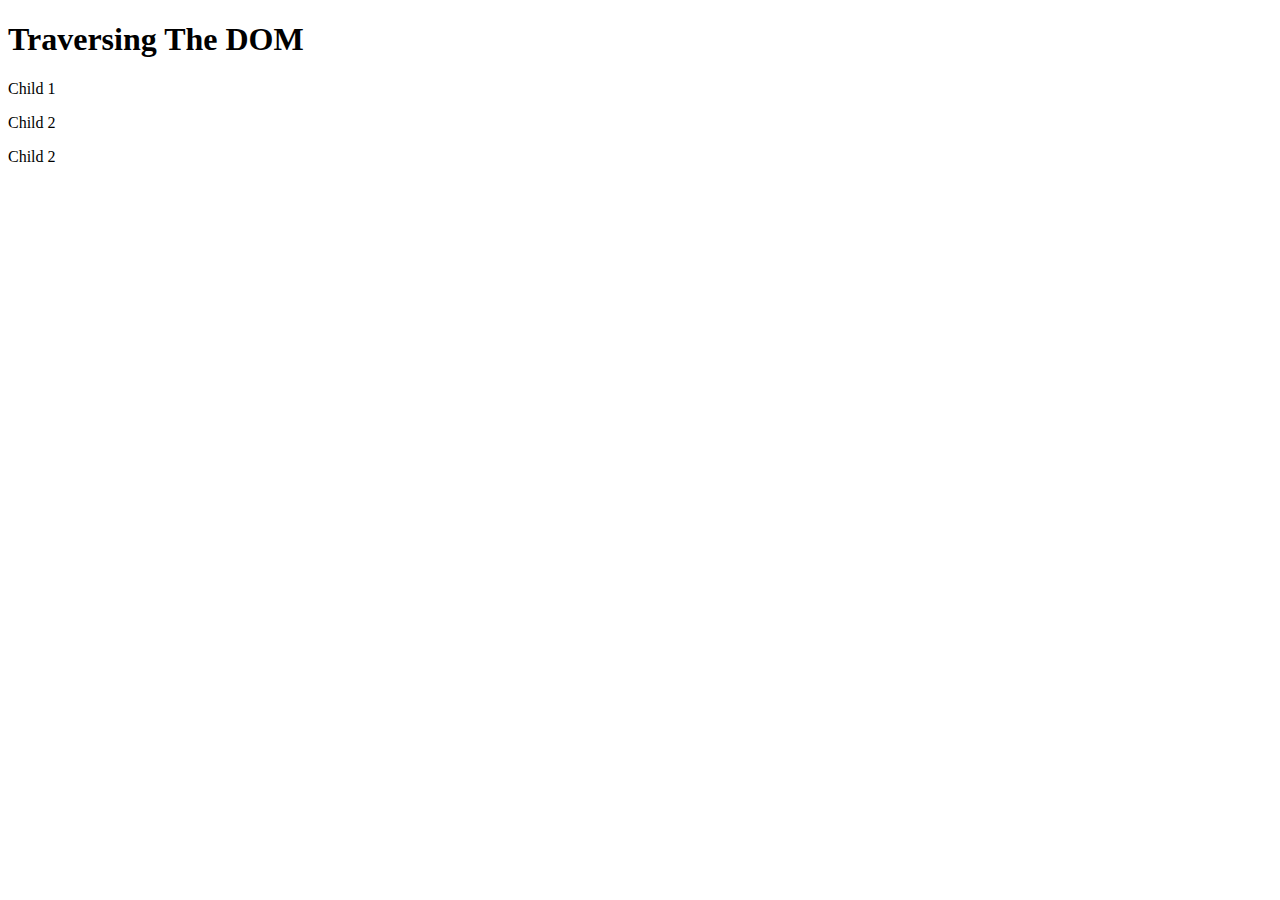
<file: 17-DOM/01-Traverse/index.html>
<!DOCTYPE html>
<html lang="en">
<head>
    <meta charset="UTF-8">
    <meta name="viewport" content="width=device-width, initial-scale=1.0">
    <title>Document</title>
</head>
<body>
    <h1>Traversing The DOM</h1>
<!--div>p*3-->
    <div id="parent">
        <p id="child1">Child 1</p>
        <p id="child2">Child 2</p>
        <p id="child3">Child 2</p>
    </div>

    <script src="script3.js"></script>
    
</body>
</html>
</file>
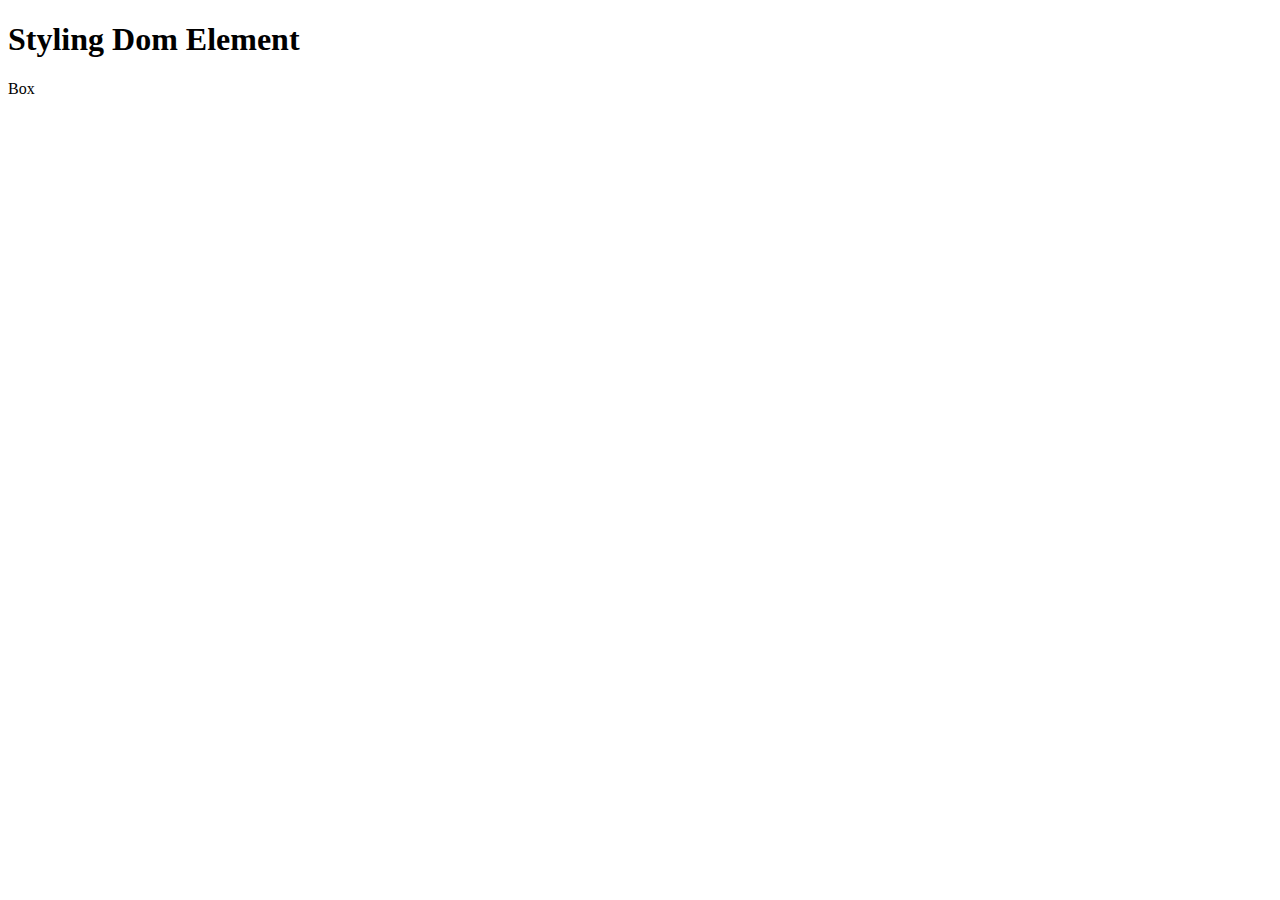
<file: 17-DOM/03-styling/index.html>
<!DOCTYPE html>
<html lang="en">
<head>
    <meta charset="UTF-8">
    <meta name="viewport" content="width=device-width, initial-scale=1.0">
    <title>Document</title>
</head>
<body>

    <h1> Styling Dom  Element</h1>
    

    <div id="box"> Box</div>



    <script src="script.js"></script>
    
</body>
</html>
</file>
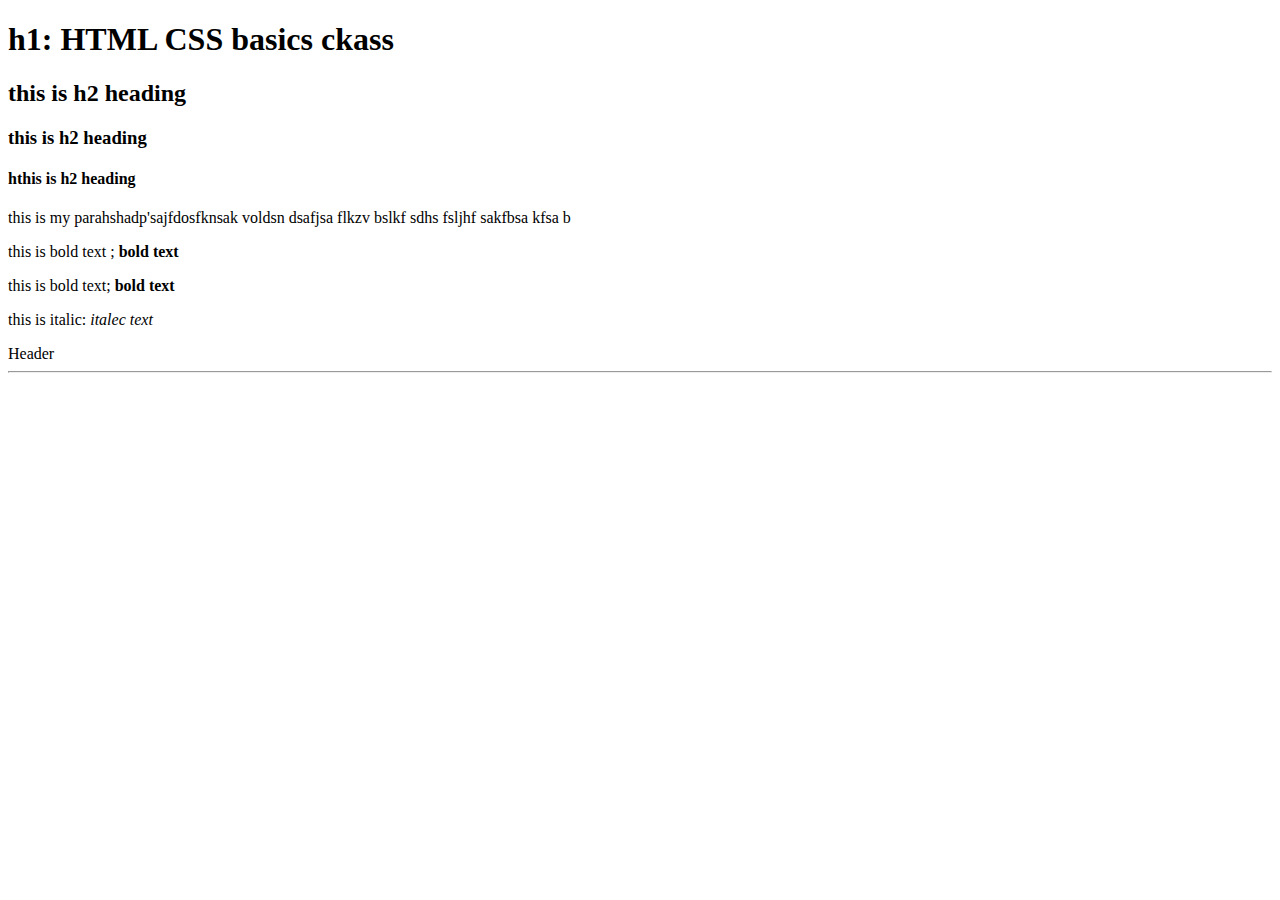
<file: 16-HTML-CSS/index-01.html>
<!DOCTYPE html>
<html>
    <!--Everything related-->
<head>
    <title>HTML CSS basics</title>
    <meta charset="UTF-8"/>
    <meta name="discriptions" content="Learn FREE HTML CSS">
    <meta name="Keywords" content="Lhtml css javasctipt tutorial"/>
    <meta name="author" content="alex jones">
</head>

<body>
<!--Everything users sees-->
 <h1>h1: HTML CSS basics ckass</h1>
 <h2>this is h2 heading</h2>
 <h3>this is h2 heading</h3>
 <h4>hthis is h2 heading</h4>

 <!--parachraph-->
 <p>
this is my parahshadp'sajfdosfknsak voldsn dsafjsa flkzv bslkf sdhs fsljhf sakfbsa kfsa b
 </p>

 <!--nesting elements-->
 <P>this is bold text ; <b> bold text</b></P>
 <p>this is bold text; <strong>bold text</strong></p>
 <p>this is italic: <i> italec text</i></p>

 <!--semantic html-->
 <div> 
    <div> Header </div>
 </div>

 <!--HR-->
 <hr/>

</body>
</html>
</file>
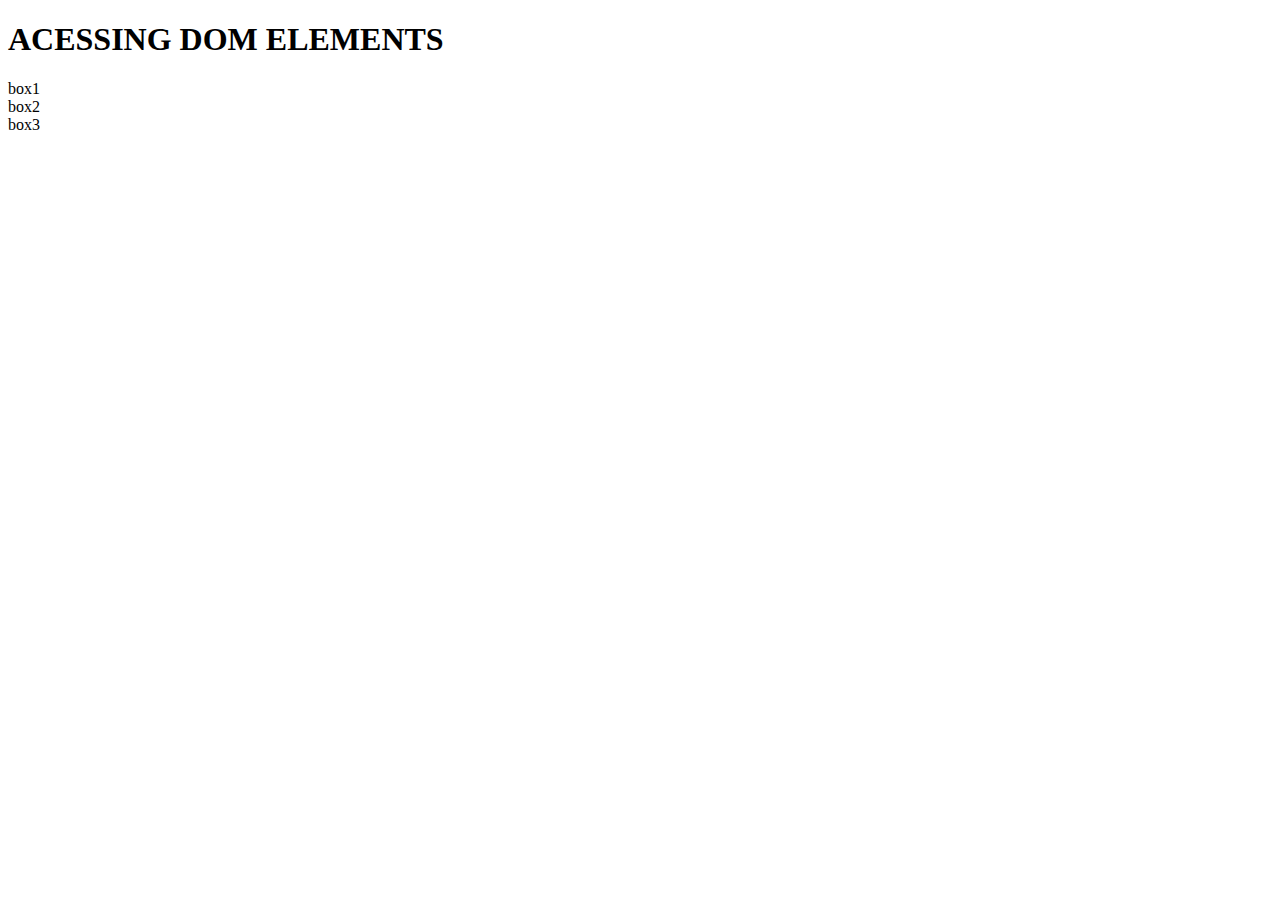
<file: 17-DOM/index2.html>
<!DOCTYPE html>
<html lang="en">
<head>
    <meta charset="UTF-8">
    <meta name="viewport" content="width=device-width, initial-scale=1.0">
    <title>Document</title>
</head>
<body>
    <h1 id="Heading" class=""> ACESSING DOM ELEMENTS</h1>
<!--boxes-->
    <div class="box"> box1</div>
    <div class="box"> box2</div>
    <div class="box"> box3</div>

    <!--section-->
    <section
    



    <script src="script2.js"></script>
    

</body>
</html>
</file>
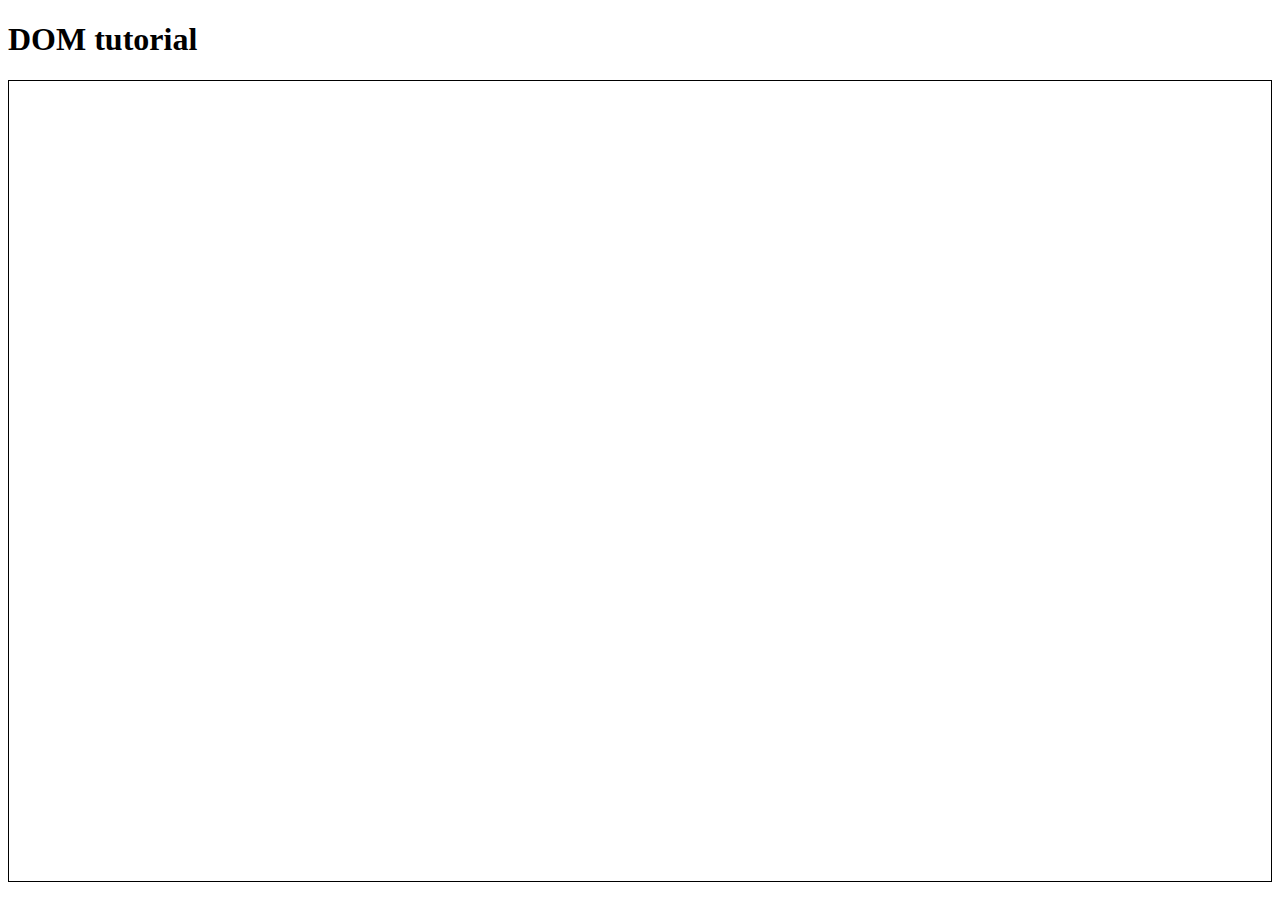
<file: 17-DOM/intex.html>
<!DOCTYPE html>
<html lang="en">
<head>
    <meta charset="UTF-8">
    <meta name="viewport" content="width=device-width, initial-scale=1.0">
    <title>Document</title>
    <style>
        .box{
            height: 800px;
            border: 1px solid;
        }
    </style>
</head>
<body>
    <h1> DOM tutorial</h1>

    <div class="box"></div>

    <!--button when user clicks on this button
    -> go and run some function inside script1.js
    -->
    <!--connect to Javascript-->
    <script src="Script1.js"></script>
</body>
</html>
</file>
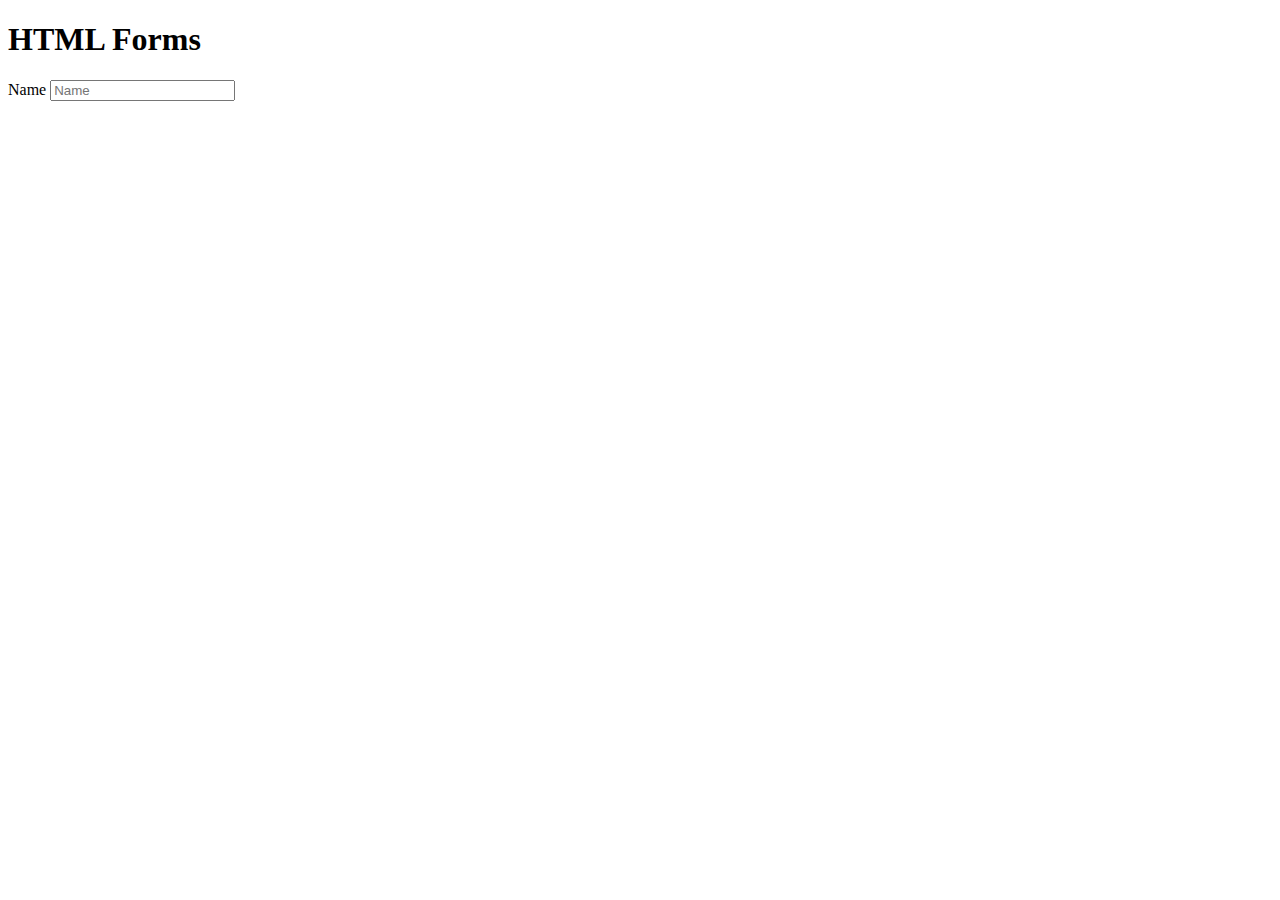
<file: 16-HTML-CSS/day 2/forms.html>
<!DOCTYPE html>
<html lang="en">
<head>
    <meta charset="UTF-8">
    <meta name="viewport" content="width=device-width, initial-scale=1.0">
    <title>HTML Forms</title>
    <!--Connect extenal CSS file-->
    <link rel="stylesheet" href="form.css">
    <!--<link rel="stylesheet" href="" -->
</head>
<body>
    <h1>HTML Forms</h1>

    <form>
        <label for="name">Name</label>
        <input type="TEXT" placeholder="Name" id="name"/>

    </form>
</body>
</html>
</file>
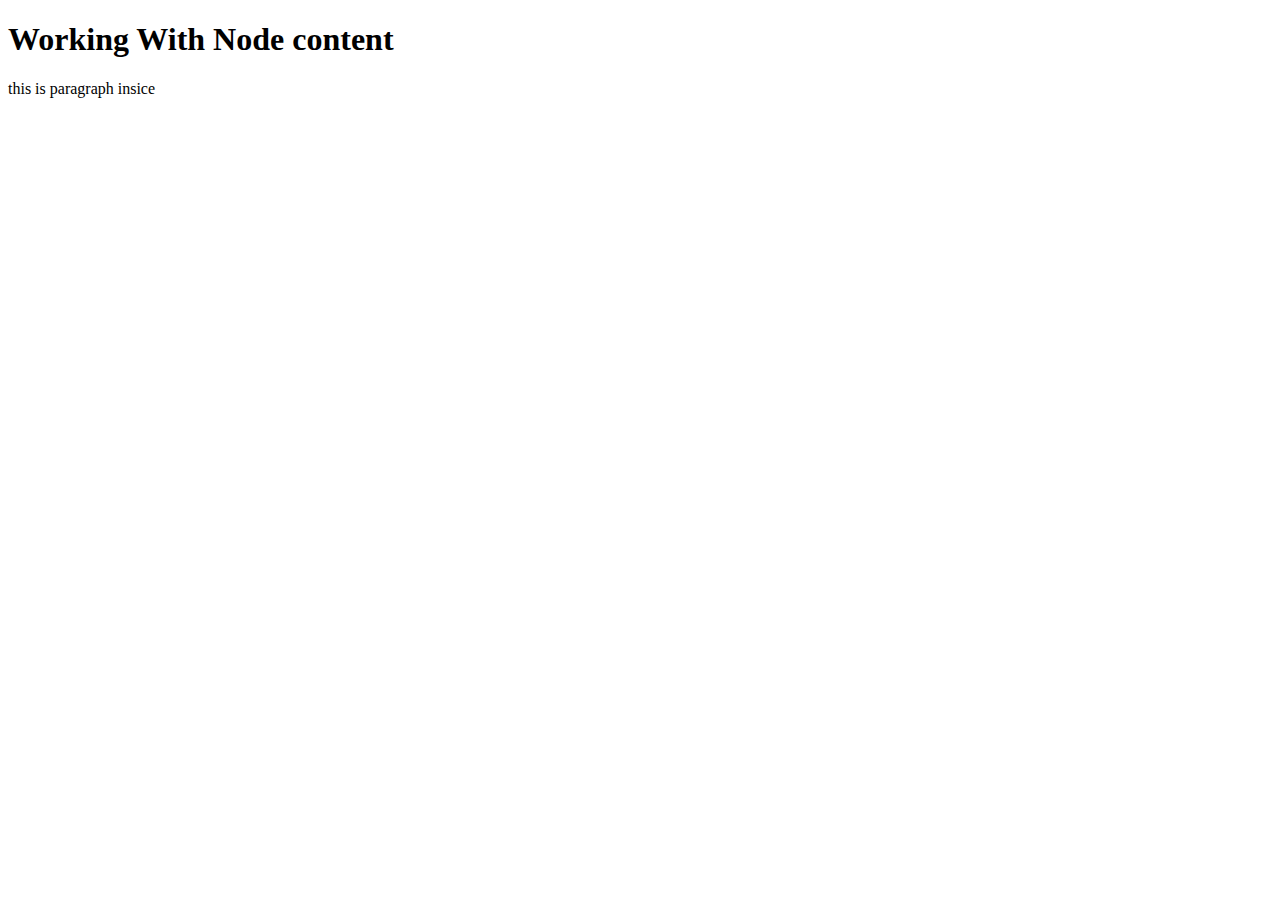
<file: 17-DOM/02-dom-updates/index2.html>
<!DOCTYPE html>
<html lang="en">
<head>
    <meta charset="UTF-8">
    <meta name="viewport" content="width=device-width, initial-scale=1.0">
    <title>Document</title>
</head>
<body>
    <h1>Working With Node content</h1>

    <div id="box">

    </div>
    <script>
        const box = document.getElementById('box');

        //inner html
        box.innerHTML = 'box content'

        box.innerHTML = '<p> this is paragraph insice </p>'

        


    </script>
</body>
</html>
</file>
<file: 16-HTML-CSS/day 2/form.css>
#name{
    color: black;
}
</file>
